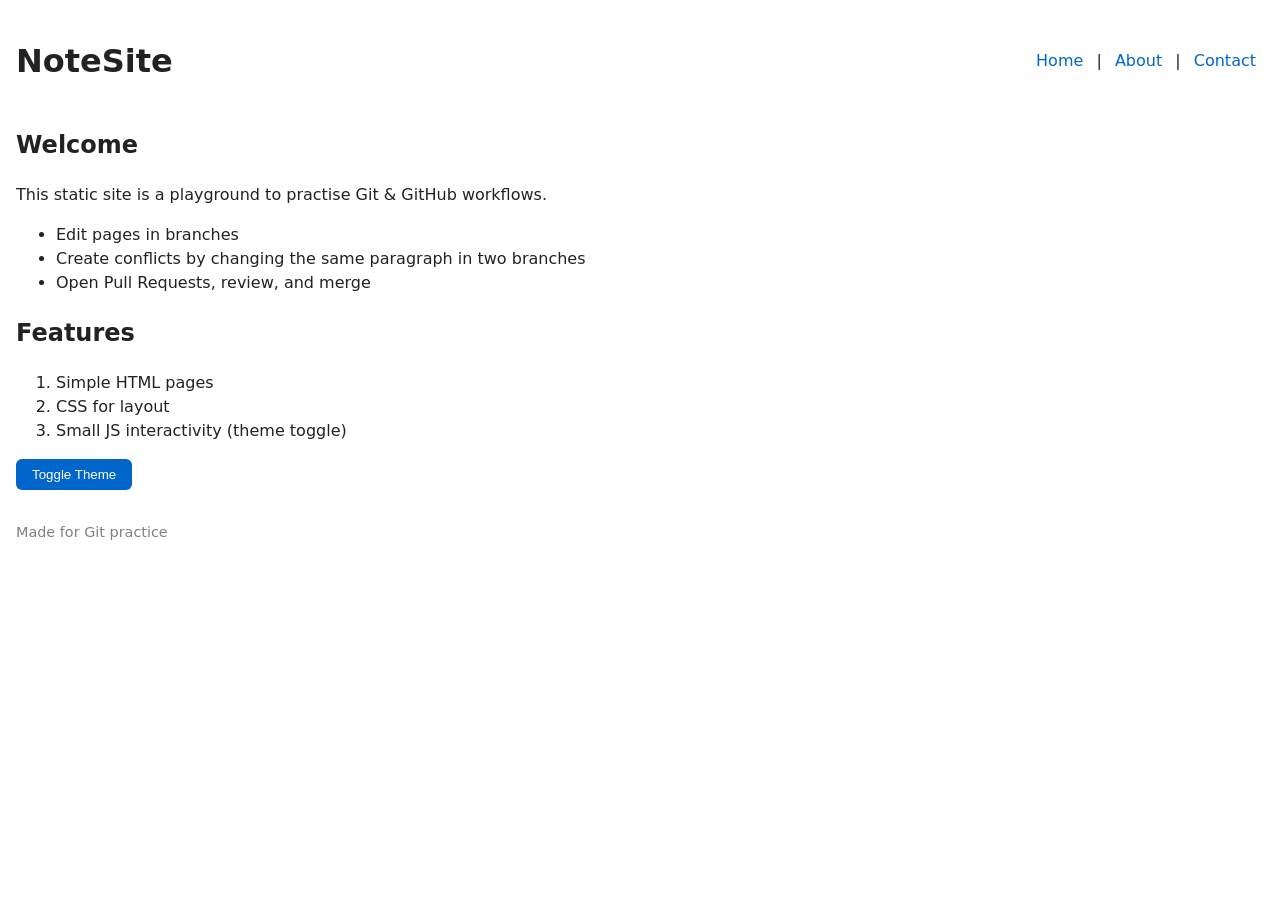
<file: index.html>
<!doctype html>
<html lang="en">
<head>
  <meta charset="utf-8" />
  <meta name="viewport" content="width=device-width, initial-scale=1" />
  <title>NoteSite — Static Website Practice</title>
  <link rel="stylesheet" href="styles.css" />
</head>
<body>
  <header>
    <h1>NoteSite</h1>
    <nav>
      <a href="index.html">Home</a> |
      <a href="about.html">About</a> |
      <a href="contact.html">Contact</a>
    </nav>
  </header>
  <main>
    <section id="intro">
      <h2>Welcome</h2>
      <p>This static site is a playground to practise Git & GitHub workflows.</p>
      <ul>
        <li>Edit pages in branches</li>
        <li>Create conflicts by changing the same paragraph in two branches</li>
        <li>Open Pull Requests, review, and merge</li>
      </ul>
    </section>
    <section id="features">
      <h2>Features</h2>
      <ol>
        <li>Simple HTML pages</li>
        <li>CSS for layout</li>
        <li>Small JS interactivity (theme toggle)</li>
      </ol>
    </section>
    <button id="theme-toggle">Toggle Theme</button>
  </main>
  <footer>
    <p>Made for Git practice</p>
  </footer>
  <script src="script.js"></script>
</body>
</html>
</file>
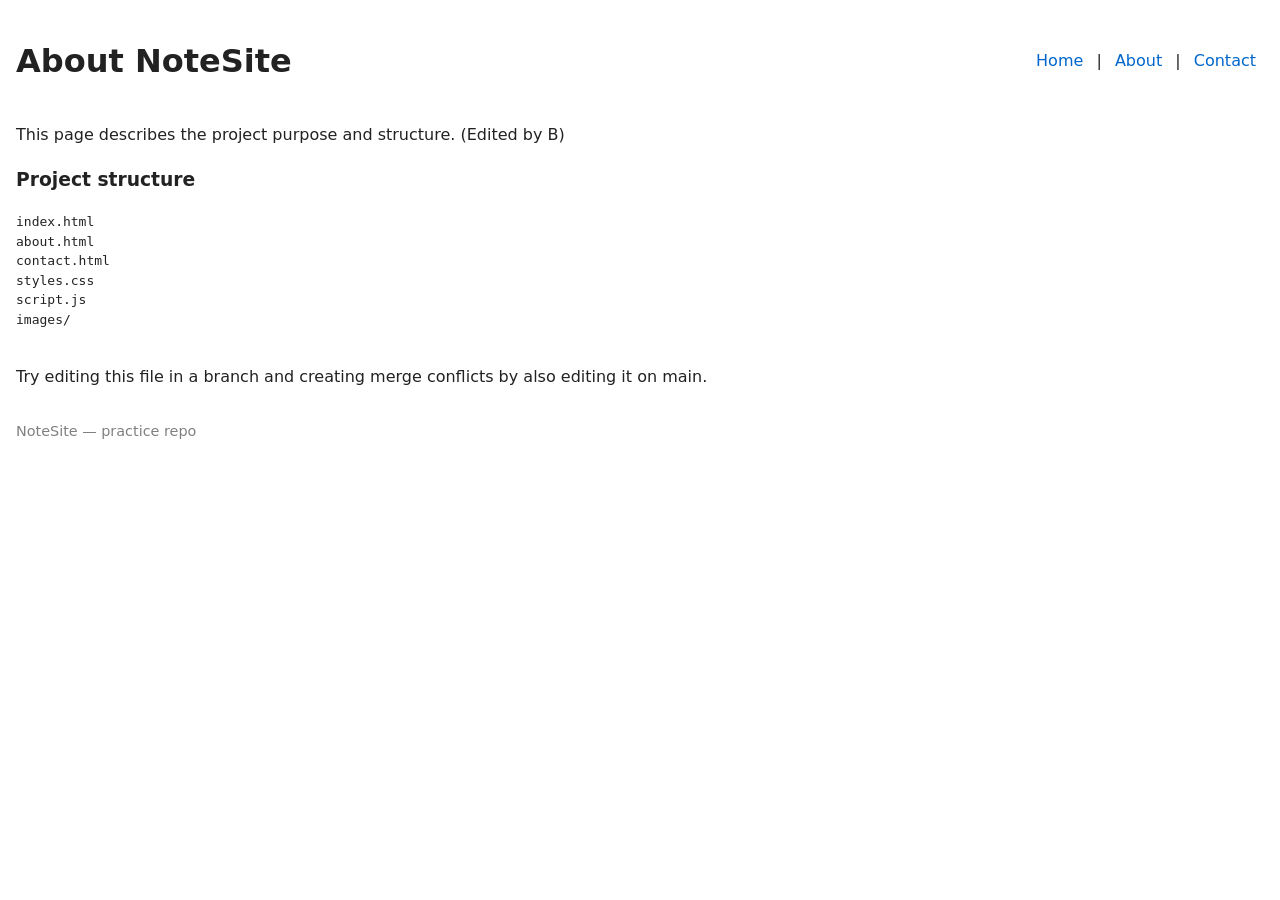
<file: about.html>
<!doctype html>
        <html lang="en">
        <head>
          <meta charset="utf-8" />
          <meta name="viewport" content="width=device-width, initial-scale=1" />
          <title>About — NoteSite</title>
          <link rel="stylesheet" href="styles.css" />
        </head>
        <body>
          <header>
            <h1>About NoteSite</h1>
            <nav>
              <a href="index.html">Home</a> |
              <a href="about.html">About</a> |
              <a href="contact.html">Contact</a>
            </nav>
          </header>
          <main>
            <p>This page describes the project purpose and structure. (Edited by B)</p>
            <h3>Project structure</h3>
            <pre>
index.html
about.html
contact.html
styles.css
script.js
images/
            </pre>
            <p>Try editing this file in a branch and creating merge conflicts by also editing it on main.</p>
          </main>
          <footer><p>NoteSite — practice repo</p></footer>
        </body>
        </html>
</file>
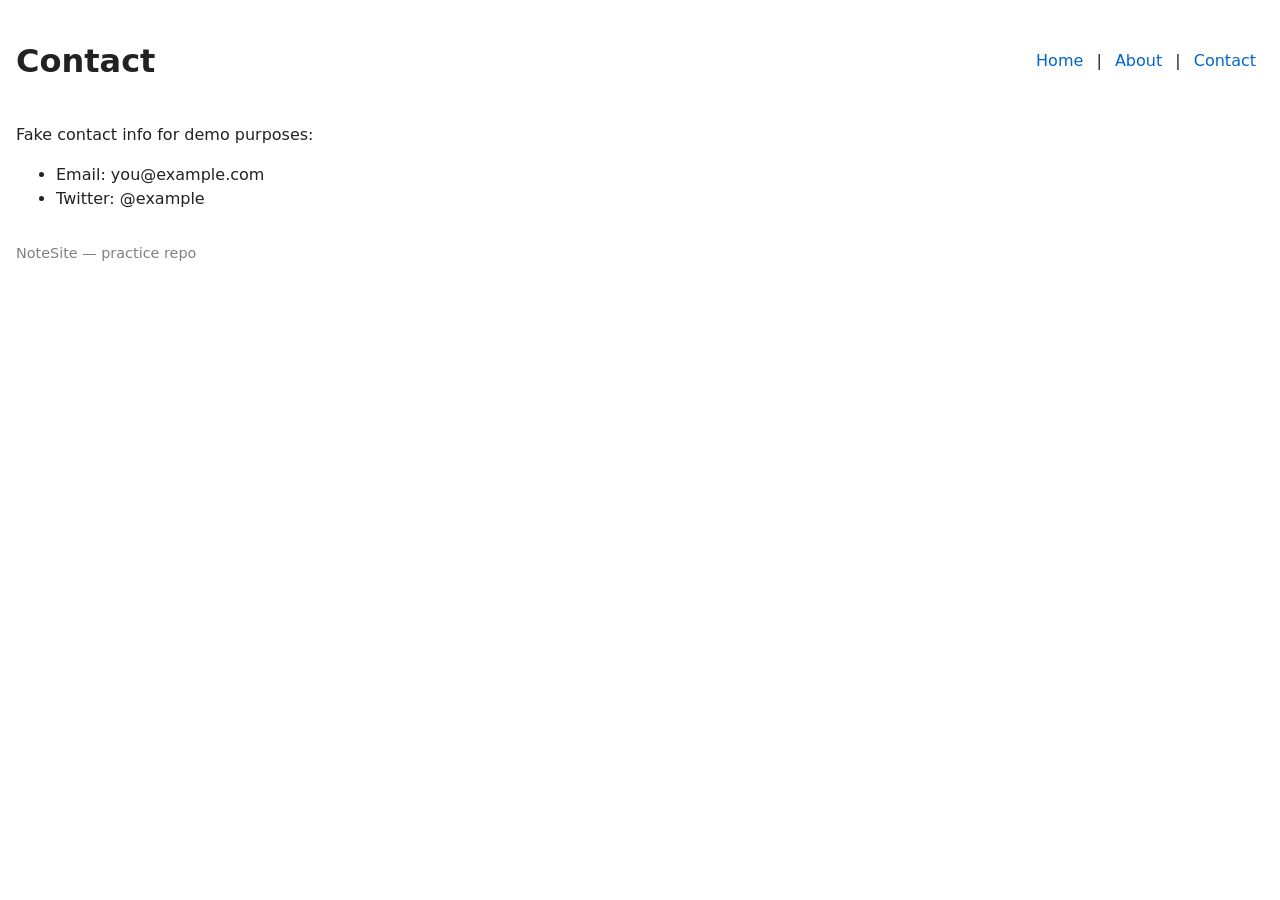
<file: contact.html>
<!doctype html>
<html lang="en">
<head>
  <meta charset="utf-8" />
  <meta name="viewport" content="width=device-width, initial-scale=1" />
  <title>Contact — NoteSite</title>
  <link rel="stylesheet" href="styles.css" />
</head>
<body>
  <header>
    <h1>Contact</h1>
    <nav>
      <a href="index.html">Home</a> |
      <a href="about.html">About</a> |
      <a href="contact.html">Contact</a>
    </nav>
  </header>
  <main>
    <p>Fake contact info for demo purposes:</p>
    <ul>
      <li>Email: you@example.com</li>
      <li>Twitter: @example</li>
    </ul>
  </main>
  <footer><p>NoteSite — practice repo</p></footer>
</body>
</html>
</file>
<file: styles.css>
:root{
  --bg: #ffffff;
  --fg: #222;
  --accent: #0066cc;
}
[data-theme="dark"]{
  --bg: #0f1720;
  --fg: #e6eef6;
  --accent: #66aaff;
}
*{box-sizing:border-box}
body{
  margin:0;
  font-family: system-ui, -apple-system, "Segoe UI", Roboto, "Helvetica Neue", Arial;
  background:var(--bg);
  color:var(--fg);
  line-height:1.5;
  padding:1rem;
}
header{display:flex;align-items:center;justify-content:space-between}
nav a{color:var(--accent);text-decoration:none;margin:0 .5rem}
main{max-width:800px;margin-top:1rem}
footer{margin-top:2rem;font-size:.9rem;color:gray}
button{background:var(--accent);color:white;border:none;padding:.5rem 1rem;border-radius:6px;cursor:pointer}
</file>
